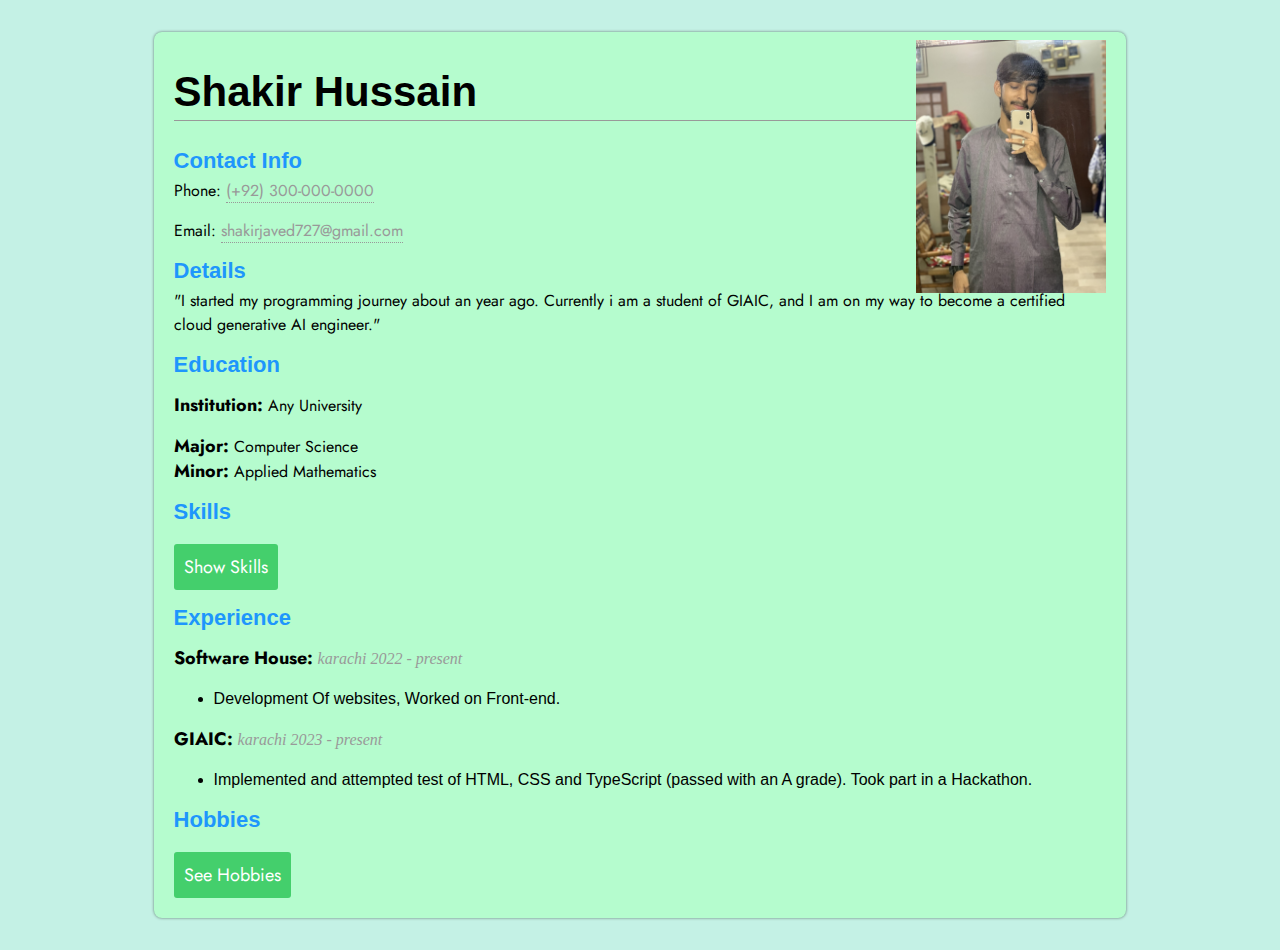
<file: Milestone01/index.html>
<!DOCTYPE html>
<html lang="en">
<head>
  <meta charset="UTF-8">
  <meta name="viewport" content="width=device-width, initial-scale=1.0">


  <!-- Linking CSS -->
  <link rel="stylesheet" href="CSS/styles.css">

    
  <!-- Fonts -->
  <link href="https://fonts.googleapis.com/css2?family=Caveat:wght@400..700&family=Jost:ital,wght@0,100..900;1,100..900&display=swap" rel="stylesheet">
  <title>Resume Builder Milestone: 1</title>
</head>
<body>
  <div id="resume">


    <!-- Personal Information Section -->
    <section class="personal-info">
        <img src="IMG/Profile-Picture.png" alt="Profile Picture">
        <h1>Shakir Hussain</h1>
        <h2>Contact Info</h2>
        <p>Phone: <a href="#">(+92) 300-000-0000</a></p>
        <p>Email: <a href="#">shakirjaved727@gmail.com</a></p>
        <h2>Details</h2>
        <p id="Details"> "I started my programming journey about an year ago.
          Currently i am a student of GIAIC, and I am on my way to become
          a certified cloud generative AI engineer."</p>
    </section>
    

    <!-- Education Section -->
    <section class="education">
        <h2>Education</h2>
        <p><strong>Institution:</strong> Any University</p>
        <p><strong>Major:</strong> Computer Science<br><strong>Minor:</strong> Applied Mathematics</p>
    </section>
    

    <!-- Skills Section -->
    <section class="skills">
        <h2>Skills</h2>
        <button id="toggle-skills">Show Skills</button>
        <div id="skills-content">
            <p><strong>Office Skills:</strong></p>
            <p>Ms Office, Ms excel, Ms paint and Canva</p>
            <p><strong>Computer Skills:</strong></p>
            <p>HTML, CSS and TypeScript</p>
        </div>
    </section>

    
    <!-- Work Experience Section -->
    <section class="work-experience">
        <h2>Experience</h2>
        <p><strong>Software House:</strong> <span>karachi 2022 - present</span></p>
        <ul>
            <li>Development Of websites, Worked on Front-end.</li>
        </ul>
        <p><strong>GIAIC:</strong> <span>karachi 2023 - present</span></p>
        <ul>
            <li>Implemented and attempted test of HTML, CSS and TypeScript (passed with an A grade). Took part in a Hackathon. </li>
        </ul>
    </section>
    
 
    <!-- Hobbies Section --> 
    <section class="hobbies">
      <h2>Hobbies</h2>
      <button id="toggle-hobbies">See Hobbies</button>
      <div id="hobbies-content">
          <p>Playing Chess, Gaming, Programming.</p>
      </div>
</section>



<!-- Linking JavaScript -->
<script src="TypeScript/script.js"></script>
</body>
</html>
</file>
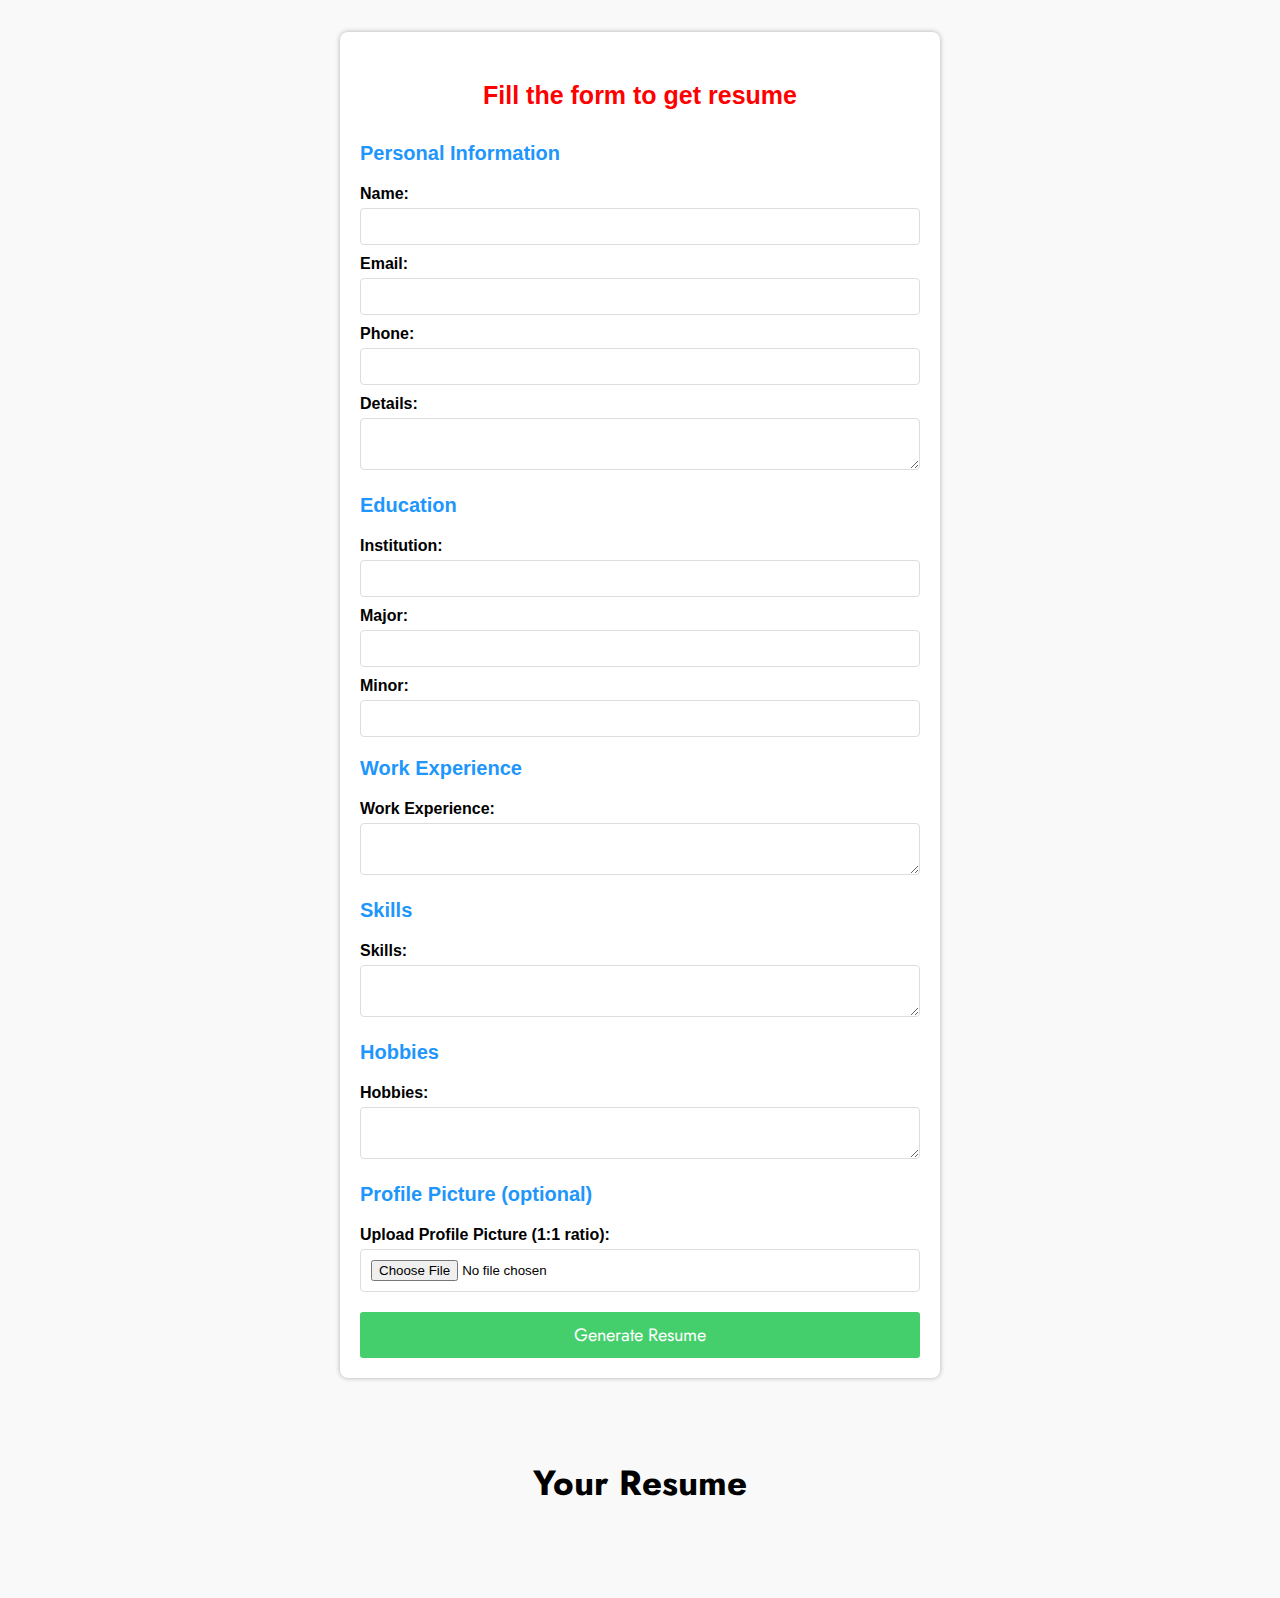
<file: Milestone03/index.html>
<!DOCTYPE html>
<html lang="en">

<head>
    <meta charset="UTF-8">
    <meta name="viewport" content="width=device-width, initial-scale=1.0">


    <!-- Linking CSS -->
    <link rel="stylesheet" href="CSS/styles.css">


    <!-- Fonts -->
    <link
        href="https://fonts.googleapis.com/css2?family=Caveat:wght@400..700&family=Jost:ital,wght@0,100..900;1,100..900&display=swap"
        rel="stylesheet">
    <title>Resume Builder Milestone: 1</title>
</head>

<body>

    <section>
        <!-- Form to capture user input -->
        <form id="resume-form">
            <h1>Fill the form to get resume</h1>

            <h3>Personal Information</h3>
            <label for="name">Name:</label>
            <input type="text" id="name" name="name" required>
            <label for="email">Email:</label>
            <input type="email" id="email" name="email" required>
            <label for="phone">Phone:</label>
            <input type="tel" id="phone" name="phone" required>
            <label for="details">Details:</label>
            <textarea id="details" name="details" required></textarea>

            <h3>Education</h3>
            <label for="institution">Institution:</label>
            <input type="text" id="institution" name="institution" required>
            <label for="major">Major:</label>
            <input type="text" id="major" name="major" required>
            <label for="minor">Minor:</label>
            <input type="text" id="minor" name="minor" required>

            <h3>Work Experience</h3>
            <label for="work">Work Experience:</label>
            <textarea id="work" name="work" required></textarea>

            <h3>Skills</h3>
            <label for="skills">Skills:</label>
            <textarea id="skills" name="skills" required></textarea>

            <h3>Hobbies</h3>
            <label for="hobbies">Hobbies:</label>
            <textarea id="hobbies" name="hobbies" required></textarea>

            <h3>Profile Picture (optional)</h3>
            <label for="profile-picture">Upload Profile Picture (1:1 ratio):</label>
            <input type="file" id="profile-picture" name="profile-picture" accept="image/*">

            <button type="submit" id="generate-resume-btn">Generate Resume</button>
        </form>
    </section>

    <section id="middle">
        <h1>Your Resume</h1>
    </section>


    <section id="resume-container">
        <section id="resume">

            <!-- Personal Information Section -->
            <section class="personal-info">
                <img src="IMG/Profile-Picture.png" alt="Profile Picture">
                <h1>Shakir Hussain</h1>
                <h2>Contact Info</h2>
                <p>Phone: <a href="#">(+92) 300-000-0000</a></p>
                <p>Email: <a href="#">shakirjaved727@gmail.com</a></p>
                <h2>Details</h2>
                <p id="Details"> "I started my programming journey about an year ago.
                    Currently i am a student of GIAIC, and I am on my way to become
                    a certified cloud generative AI engineer."</p>
            </section>


            <!-- Education Section -->
            <section class="education">
                <h2>Education</h2>
                <p><strong>Institution:</strong> Any University</p>
                <p><strong>Major:</strong> Computer Science<br><strong>Minor:</strong> Applied Mathematics</p>
            </section>


            <!-- Skills Section -->
            <section class="skills">
                <h2>Skills</h2>
                <button id="toggle-skills">Show Skills</button>
                <div id="skills-content">
                    <p><strong>Office Skills:</strong></p>
                    <p>Ms Office, Ms excel, Ms paint and Canva</p>
                    <p><strong>Computer Skills:</strong></p>
                    <p>HTML, CSS and TypeScript</p>
                </div>
            </section>


            <!-- Work Experience Section -->
            <section class="work-experience">
                <h2>Experience</h2>
                <p><strong>Software House:</strong> <span>karachi 2022 - present</span></p>
                <ul>
                    <li>Development Of websites, Worked on Front-end.</li>
                </ul>
                <p><strong>GIAIC:</strong> <span>karachi 2023 - present</span></p>
                <ul>
                    <li>Implemented and attempted test of HTML, CSS and TypeScript (passed with an A grade). Took part
                        in a Hackathon. </li>
                </ul>
            </section>


            <!-- Hobbies Section -->
            <section class="hobbies">
                <h2>Hobbies</h2>
                <button id="toggle-hobbies">See Hobbies</button>
                <div id="hobbies-content">
                    <p>Playing Chess, Gaming, Programming.</p>
                </div>
            </section>
        </section>
    </section>



    <!-- Linking JavaScript -->
    <script src="TypeScript/script.js"></script>
</body>

</html>
</file>
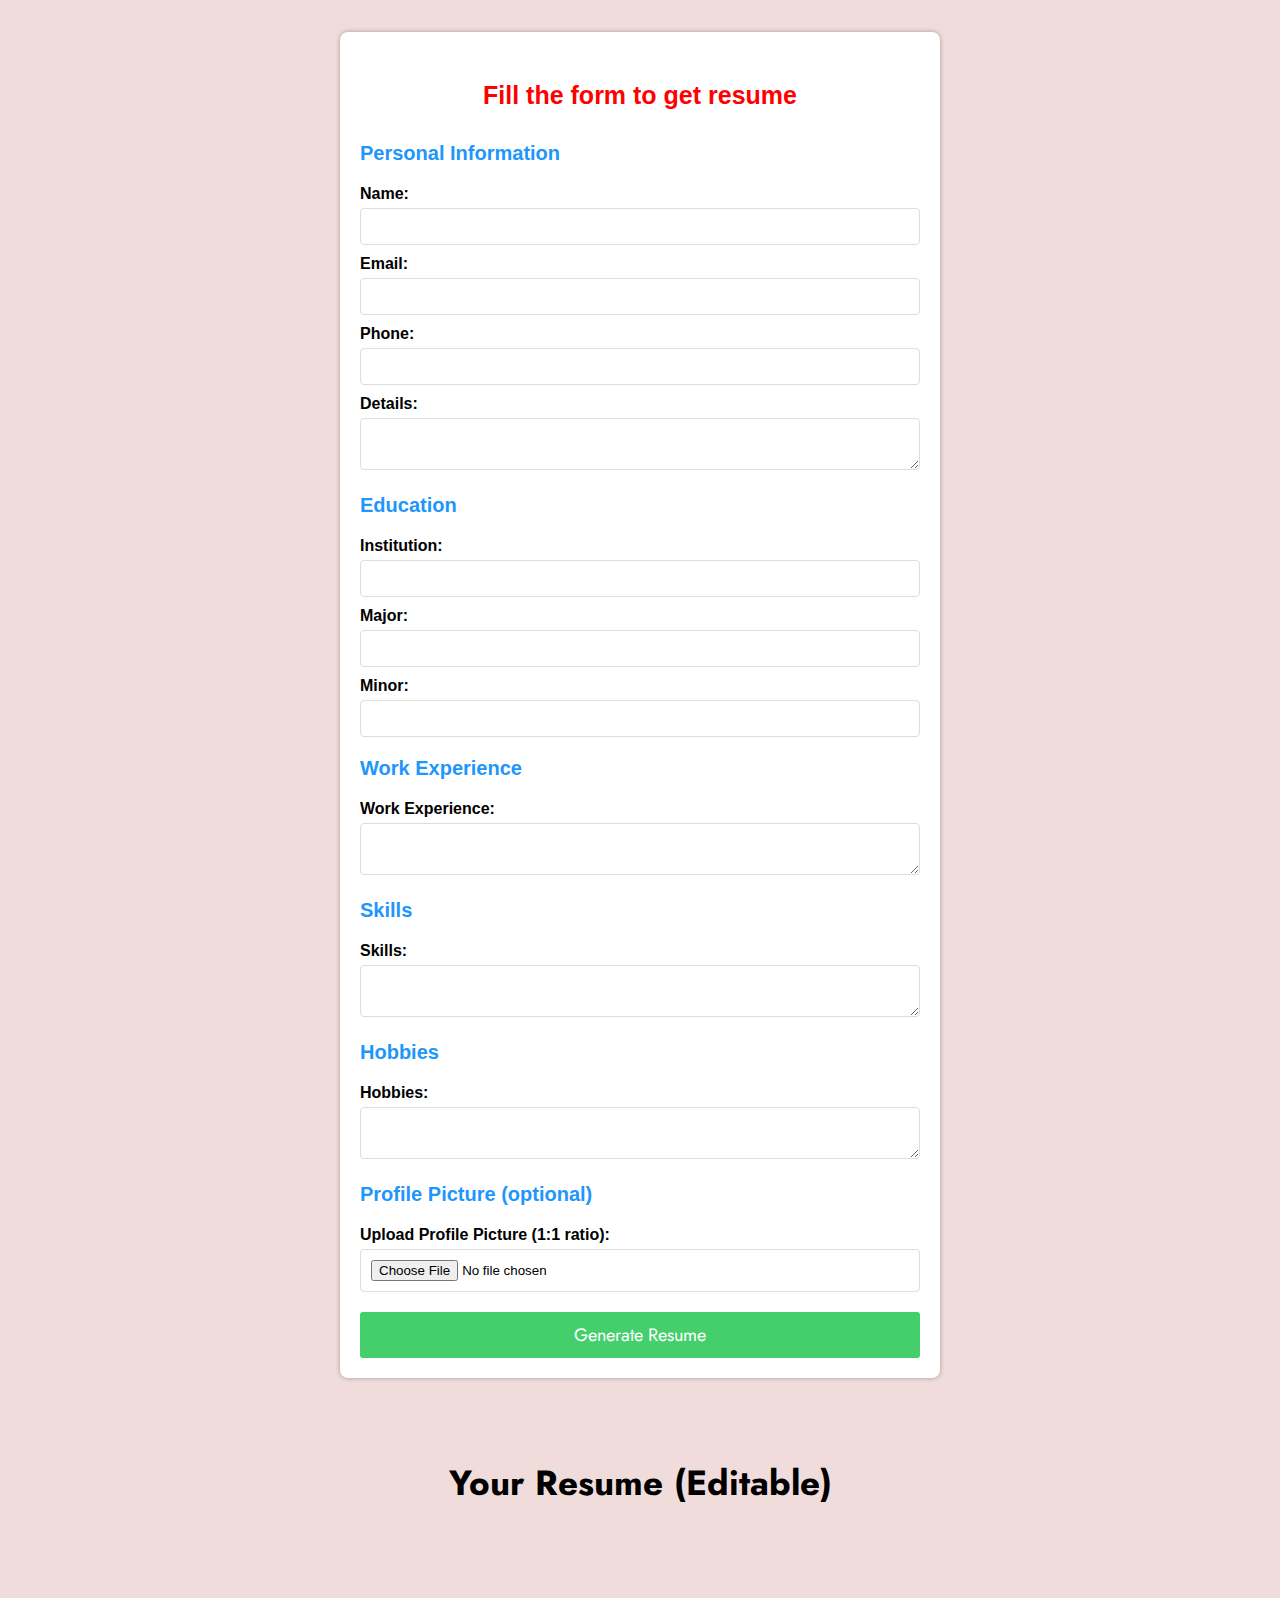
<file: Milestone04/index.html>
<!DOCTYPE html>
<html lang="en">
<head>
  <meta charset="UTF-8">
  <meta name="viewport" content="width=device-width, initial-scale=1.0">


  <!-- Linking CSS -->
  <link rel="stylesheet" href="CSS/styles.css">

    
  <!-- Fonts -->
  <link href="https://fonts.googleapis.com/css2?family=Caveat:wght@400..700&family=Jost:ital,wght@0,100..900;1,100..900&display=swap" rel="stylesheet">
  <title>Resume Builder Milestone: 1</title>
</head>
<body>

<section>
  <!-- Form to capture user input -->
  <form id="resume-form">
    <h1>Fill the form to get resume</h1>
    
    <h3>Personal Information</h3>
    <label for="name">Name:</label>
    <input type="text" id="name" name="name" required>
    <label for="email">Email:</label>
    <input type="email" id="email" name="email" required>
    <label for="phone">Phone:</label>
    <input type="number" id="phone" name="phone" required>
    <label for="details">Details:</label>
    <textarea id="details" name="details" required></textarea>
    
    <h3>Education</h3>
    <label for="institution">Institution:</label>
    <input type="text" id="institution" name="institution" required>
    <label for="major">Major:</label>
    <input type="text" id="major" name="major" required>
    <label for="minor">Minor:</label>
    <input type="text" id="minor" name="minor" required>

    <h3>Work Experience</h3>
    <label for="work">Work Experience:</label>
    <textarea id="work" name="work" required></textarea>

    <h3>Skills</h3>
    <label for="skills">Skills:</label>
    <textarea id="skills" name="skills" required></textarea>

    <h3>Hobbies</h3>
    <label for="hobbies">Hobbies:</label>
    <textarea id="hobbies" name="hobbies" required></textarea>

    <h3>Profile Picture (optional)</h3>
    <label for="profile-picture">Upload Profile Picture (1:1 ratio):</label>
    <input type="file" id="profile-picture" name="profile-picture" accept="image/*">
    
    <button type="submit" id="generate-resume-btn">Generate Resume</button>
  </form>
</section>
   
<section id="middle"><h1>Your Resume (Editable)</h1></section>
  

<section id="resume-container">
    <section id="resume">

        <!-- Personal Information Section -->
        <section class="personal-info">
            <img src="IMG/Profile-Picture.png" alt="Profile Picture">
            <h1>Shakir Hussain</h1>
            <h2>Contact Info</h2>
            <p>Phone: <a href="#">(+92) 300-000-0000</a></p>
            <p>Email: <a href="#">shakirjaved727@gmail.com</a></p>
            <h2>Details</h2>
            <p id="Details"> "I started my programming journey about an year ago.
            Currently i am a student of GIAIC, and I am on my way to become
            a certified cloud generative AI engineer."</p>
        </section>
        

        <!-- Education Section -->
        <section class="education">
            <h2>Education</h2>
            <p><strong>Institution:</strong> Any University</p>
            <p><strong>Major:</strong> Computer Science<br><strong>Minor:</strong> Applied Mathematics</p>
        </section>
        

        <!-- Skills Section -->
        <section class="skills">
            <h2>Skills</h2>
            <button id="toggle-skills">Show Skills</button>
            <div id="skills-content">
                <p><strong>Office Skills:</strong></p>
                <p>Ms Office, Ms excel, Ms paint and Canva</p>
                <p><strong>Computer Skills:</strong></p>
                <p>HTML, CSS and TypeScript</p>
            </div>
        </section>

        
        <!-- Work Experience Section -->
        <section class="work-experience">
            <h2>Experience</h2>
            <p><strong>Software House:</strong> <span>karachi 2022 - present</span></p>
            <ul>
                <li>Development Of websites, Worked on Front-end.</li>
            </ul>
            <p><strong>GIAIC:</strong> <span>karachi 2023 - present</span></p>
            <ul>
                <li>Implemented and attempted test of HTML, CSS and TypeScript (passed with an A grade). Took part in a Hackathon. </li>
            </ul>
        </section>
        
    
        <!-- Hobbies Section --> 
        <section class="hobbies">
            <h2>Hobbies</h2>
            <button id="toggle-hobbies">See Hobbies</button>
            <div id="hobbies-content">
                <p>Playing Chess, Gaming, Programming.</p>
            </div>
        </section>
    </section>   
</section>        
    
    

<!-- Linking JavaScript -->
<script src="TypeScript/script.js"></script>
</body>
</html>
</file>
<file: Milestone01/CSS/styles.css>
/* CSS Reset and Styling */
* {
  box-sizing: border-box;
}

html {
  font-size: 16px;
}

body {
  margin: 2rem;
  font-family: Helvetica, Arial, sans-serif;
  background-color: #c4f1e5;
}
p{
  font-family: "jost", sans-serif;
}

p strong{
  font-size: 18px;
}

#resume {
  min-width: 310px;
  font-size: 16px;
  line-height: 24px;
  color: #000;
  background-color: rgb(181, 252, 206);
  padding: 20px;
  border-radius: 8px;
  border-color: #000;
  box-shadow: 0 0 3px rgba(0, 0, 0, 0.5);
  width: 80%;
  margin: auto;
}

/* Personal Information Section */
.personal-info img {
  float: right;
  width: 70%;
  max-width: 190px;
  margin: -40px 0px;
}

.personal-info h1 {
  font-size: 42px;
  font-weight: bold;
  border-bottom: 1px solid #999;
  padding-bottom: 16px;
}

.personal-info h3 {
  font-weight: bold;
  padding-bottom: 16px;
  margin: 0;
  color: #1E96FC;
}


.personal-info p {
  margin: 0 0 16px 0;
}

.personal-info a {
  color: #999;
  text-decoration: none;
  border-bottom: 1px dotted #999;
}

.personal-info a:hover {
  border-bottom: solid;
  color: #000;
}

/* Section Styling */
h2{
  color: #1E96FC;
  font-size: 22px;
  margin: 0 0 6px 0;
  position: relative;
}

h2 span, p span {
  font-style: italic;
  font-family: Georgia, serif;
  font-size: 16px;
  color: #999;
  font-weight: normal;
}

button {
  display: block;
  font-size: 18px;
  padding: 10px;
  margin-top: 20px;
  background-color: #44CF6C;
  color: white;
  border: none;
  border-radius: 3px;
  cursor: pointer;
  font-family: "jost", sans-serif;
}

button:hover {
  opacity: 0.7;
}

/* Hide Skills and Hobbies Content by Default */
#skills-content {
  display: none;
}

#hobbies-content{
  display: none;
}

/* Experince Section */

.work-experience h2{
  margin-top: 16px;
}

/* Making Responsive Design */
@media screen and (max-width: 1100px) {
  h2 span {
      position: static;
      display: block;
      margin-top: 2px;
  }

  .personal-info img {
    width: 36%;
    max-width: 250px;
}
}

@media screen and (max-width: 600px) {
  body {
      margin: 1rem;
  }
  .personal-info img {
      width: 34%;
      max-width: 200px;
  }
}

@media screen and (max-width: 500px) {
  #resume {
      width: 100%;
      padding: 10px;
  }
  .personal-info img {
    width: 30%;
    margin-top: -40px;
  }
}

@media screen and (max-width: 370px) {
  body {
      margin: 0;
  }
  #resume {
      width: 320px;
      padding: 12px;
      overflow: hidden;
  }

  .personal-info img {
    width: 32%;
    transform: translateX(25px);
  } 
}
</file>
<file: Milestone03/CSS/styles.css>
/* CSS Reset and Styling */
* {
  box-sizing: border-box;
}

html {
  font-size: 16px;
}

body {
  margin: 2rem;
  font-family: Helvetica, Arial, sans-serif;
  background-color: #f9f9f9;
}
p{
  font-family: "jost", sans-serif;
}

p strong{
  font-size: 18px;
}

#resume {
  min-width: 310px;
  font-size: 16px;
  line-height: 24px;
  color: #000;
  background-color: white;
  padding: 20px;
  border-radius: 8px;
  border-color: #000;
  box-shadow: 0 0 3px rgba(0, 0, 0, 0.5);
  width: 80%;
  margin: auto;
}

#resume-container {
  display: none;
}
/* Personal Information Section */
.personal-info img {
  float: right;
  width: 30%;
  max-width: 300px;
  margin: -50px 30px;
}

.personal-info h1 {
  font-size: 42px;
  font-weight: bold;
  border-bottom: 1px solid #999;
  padding-bottom: 16px;
}

.personal-info h3 {
  font-weight: bold;
  padding-bottom: 16px;
  margin: 0;
  color: #1E96FC;
}


.personal-info p {
  margin: 0 0 16px 0;
}

.personal-info a {
  color: #999;
  text-decoration: none;
  border-bottom: 1px dotted #999;
}

.personal-info a:hover {
  border-bottom: solid;
  color: #000;
}

/* Section Styling */
h2{
  color: #1E96FC;
  font-size: 22px;
  margin: 0 0 6px 0;
  position: relative;
}

h2 span, p span {
  font-style: italic;
  font-family: Georgia, serif;
  font-size: 16px;
  color: #999;
  font-weight: normal;
}

button {
  display: block;
  font-size: 18px;
  padding: 10px;
  margin-top: 20px;
  background-color: #44CF6C;
  color: white;
  border: none;
  border-radius: 3px;
  cursor: pointer;
  font-family: "jost", sans-serif;
}

button:hover {
  opacity: 0.7;
}

/* Hiding Skills and Hobbies Content by Default */
#skills-content {
  display: none;
}

#hobbies-content{
  display: none;
}


/* Experince Section */

.work-experience h2{
  margin-top: 16px;
}

/* Styling Middle text */
#middle h1{
 text-align: center;
 font-size: 35px;
 font-family: "jost";
 margin-bottom: 90px;
}


/* Form Styling */
form {
  max-width: 600px;
  margin: 0 auto;
  padding: 20px;
  background-color: #fff;
  border-radius: 8px;
  box-shadow: 0 0 5px rgba(0, 0, 0, 0.3);
  margin-bottom: 80px;
}

form h1 {
  font-size: 25px;
  color: red;
  text-align: center;
  padding: 12px;
}

form h3 {
  font-size: 20px;
  color: #1E96FC;
}

form label {
  display: block;
  margin-top: 10px;
  font-weight: bold;
}

form input, form textarea {
  width: 100%;
  padding: 10px;
  margin-top: 5px;
  border-radius: 4px;
  border: 1px solid #ddd;
}

form button {
  display: block;
  width: 100%;
  font-size: 18px;
  padding: 10px;
  margin-top: 20px;
  background-color: #44CF6C;
  color: white;
  border: none;
  border-radius: 3px;
  cursor: pointer;
  font-family: "Jost", sans-serif;
}

form button:hover {
  opacity: 0.7;
}

/* Making Responsive Design */
@media screen and (max-width: 1100px) {
  h2 span {
      position: static;
      display: block;
      margin-top: 2px;
  }

  .personal-info img {
    width: 36%;
    max-width: 250px;
}
}

@media screen and (max-width: 600px) {
  body {
      margin: 1rem;
  }
  .personal-info img {
      width: 34%;
      max-width: 200px;
  }
}

@media screen and (max-width: 500px) {
  #resume {
      width: 100%;
      padding: 10px;
  }
  .personal-info img {
    width: 30%;
    margin-top: -40px;
  }
}

@media screen and (max-width: 370px) {
  body {
      margin: 0;
  }
  #resume {
      width: 320px;
      padding: 12px;
      overflow: hidden;
  }

  .personal-info img {
    width: 32%;
    transform: translateX(25px);
  } 
}
</file>
<file: Milestone04/CSS/styles.css>
/* CSS Reset and Styling */
* {
    box-sizing: border-box;
  }
  
  html {
    font-size: 16px;
  }
  
  body {
    margin: 2rem;
    font-family: Helvetica, Arial, sans-serif;
    background-color: #f1dcdc;
  }
  p{
    font-family: "jost", sans-serif;
  }
  
  p strong{
    font-size: 18px;
  }
  
  #resume {
    min-width: 310px;
    font-size: 16px;
    line-height: 24px;
    color: #000;
    background-color: rgb(156, 232, 199);
    padding: 20px;
    border-radius: 8px;
    border-color: #000;
    box-shadow: 0 0 3px rgba(0, 0, 0, 0.5);
    width: 80%;
    margin: auto;
  }
  
  #resume-container {
    display: none;
  }
  /* Personal Information Section */
  .personal-info img {
    float: right;
    width: 30%;
    max-width: 300px;
    margin: -50px 30px;
  }
  
  .personal-info h1 {
    font-size: 42px;
    font-weight: bold;
    border-bottom: 1px solid #999;
    padding-bottom: 16px;
  }
  
  .personal-info h3 {
    font-weight: bold;
    padding-bottom: 16px;
    margin: 0;
    color: #1E96FC;
  }
  
  
  .personal-info p {
    margin: 0 0 16px 0;
  }
  
  .personal-info a {
    color: #999;
    text-decoration: none;
    border-bottom: 1px dotted #999;
  }
  
  .personal-info a:hover {
    border-bottom: solid;
    color: #000;
  }
  
  /* Section Styling */
  h2{
    color: #1E96FC;
    font-size: 22px;
    margin: 0 0 6px 0;
    position: relative;
  }
  
  h2 span, p span {
    font-style: italic;
    font-family: Georgia, serif;
    font-size: 16px;
    color: #999;
    font-weight: normal;
  }
  
  button {
    display: block;
    font-size: 18px;
    padding: 10px;
    margin-top: 20px;
    background-color: #44CF6C;
    color: white;
    border: none;
    border-radius: 3px;
    cursor: pointer;
    font-family: "jost", sans-serif;
  }
  
  button:hover {
    opacity: 0.7;
  }
  
  /* Hide Skills and Hobbies Content by Default */
  #skills-content {
    display: none;
  }
  
  #hobbies-content{
    display: none;
  }
  
  
  /* Experince Section */
  
  .work-experience h2{
    margin-top: 16px;
  }
  
  /* Styling Middle text */
  #middle h1{
   text-align: center;
   font-size: 35px;
   font-family: "jost";
   margin-bottom: 90px;
  }
  
  
  /* Form Styling */
  form {
    max-width: 600px;
    margin: 0 auto;
    padding: 20px;
    background-color: #fff;
    border-radius: 8px;
    box-shadow: 0 0 5px rgba(0, 0, 0, 0.3);
    margin-bottom: 80px;
  }
  
  form h1 {
    font-size: 25px;
    color: red;
    text-align: center;
    padding: 12px;
  }
  
  form h3 {
    font-size: 20px;
    color: #1E96FC;
  }
  
  form label {
    display: block;
    margin-top: 10px;
    font-weight: bold;
  }
  
  form input, form textarea {
    width: 100%;
    padding: 10px;
    margin-top: 5px;
    border-radius: 4px;
    border: 1px solid #ddd;
  }
  
  form button {
    display: block;
    width: 100%;
    font-size: 18px;
    padding: 10px;
    margin-top: 20px;
    background-color: #44CF6C;
    color: white;
    border: none;
    border-radius: 3px;
    cursor: pointer;
    font-family: "Jost", sans-serif;
  }
  
  form button:hover {
    opacity: 0.7;
  }
  
  /* Making Responsive Design */
  @media screen and (max-width: 1100px) {
    h2 span {
        position: static;
        display: block;
        margin-top: 2px;
    }
  
    .personal-info img {
      width: 36%;
      max-width: 250px;
  }
  }
  
  @media screen and (max-width: 600px) {
    body {
        margin: 1rem;
    }
    .personal-info img {
        width: 34%;
        max-width: 200px;
    }
  }
  
  @media screen and (max-width: 500px) {
    #resume {
        width: 100%;
        padding: 10px;
    }
    .personal-info img {
      width: 30%;
      margin-top: -40px;
    }
  }
  
  @media screen and (max-width: 370px) {
    body {
        margin: 0;
    }
    #resume {
        width: 320px;
        padding: 12px;
        overflow: hidden;
    }
  
    .personal-info img {
      width: 32%;
      transform: translateX(25px);
    } 
  }
</file>
